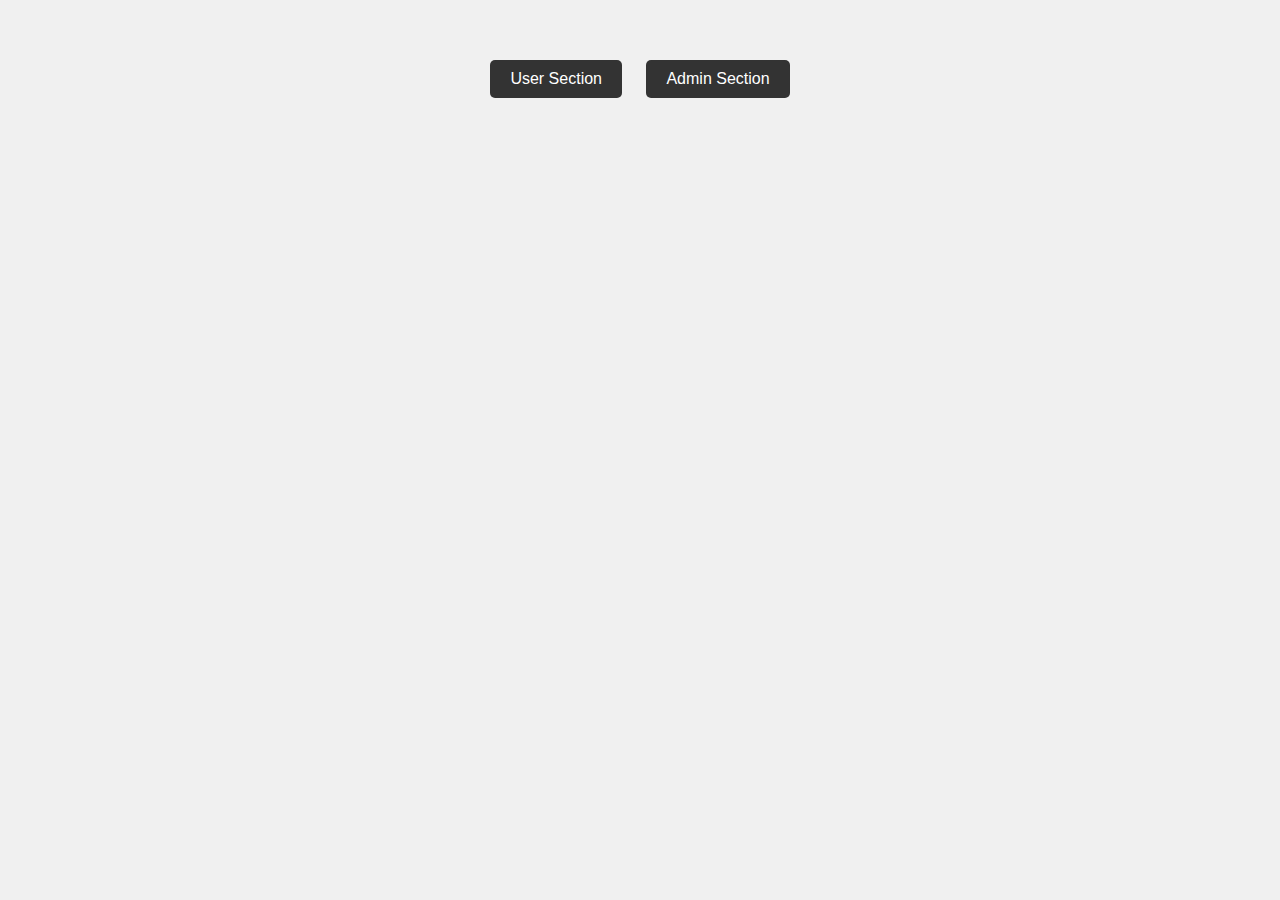
<file: index.html>
<!DOCTYPE html>
<html lang="en">
<head>
    <meta charset="UTF-8">
    <meta name="viewport" content="width=device-width, initial-scale=1.0">
    <title>Dog Expo</title>
    <link rel="stylesheet" href="css/index.css">
</head>
<body>
    <div class="home">
        <button id="user">User Section</button>
        <button id="admin">Admin Section</button>
    </div>
</body>
</html>
<script src="scripts/index.js"></script>
</file>
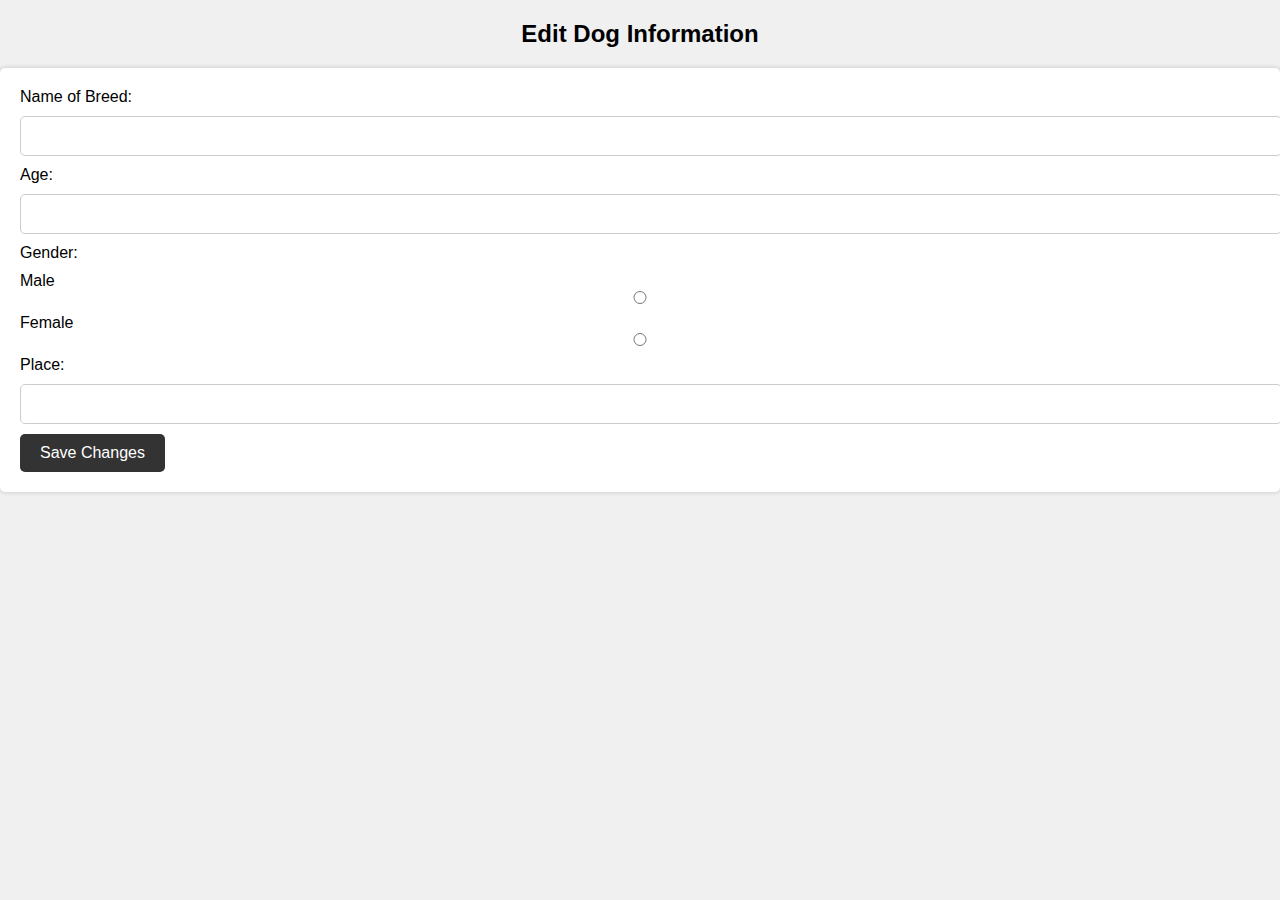
<file: html/edit_dog.html>
<!DOCTYPE html>
<html lang="en">
<head>
    <meta charset="UTF-8">
    <meta name="viewport" content="width=device-width, initial-scale=1.0">
    <title>Edit Dog</title>
    <link rel="stylesheet" href="../css/edit_dog.css">
</head>
<body>
    <h2>Edit Dog Information</h2>
    <form id="dog-form">
        <label for="name">Name of Breed:</label>
        <input type="text" id="name" name="name" required><br>

        <label for="age">Age:</label>
        <input type="text" id="age" name="age" required><br>

        <label for="gender">Gender:</label>
        Male <input type="radio" id="male" name="gender" value="Male" required>
        Female <input type="radio" id="female" name="gender" value="Female" required><br>

        <label for="place">Place:</label>
        <input type="text" id="place" name="place" required><br>

        <button type="submit">Save Changes</button>
    </form>
</body>
</html>
<script src="../scripts/edit_dog.js"></script>
</file>
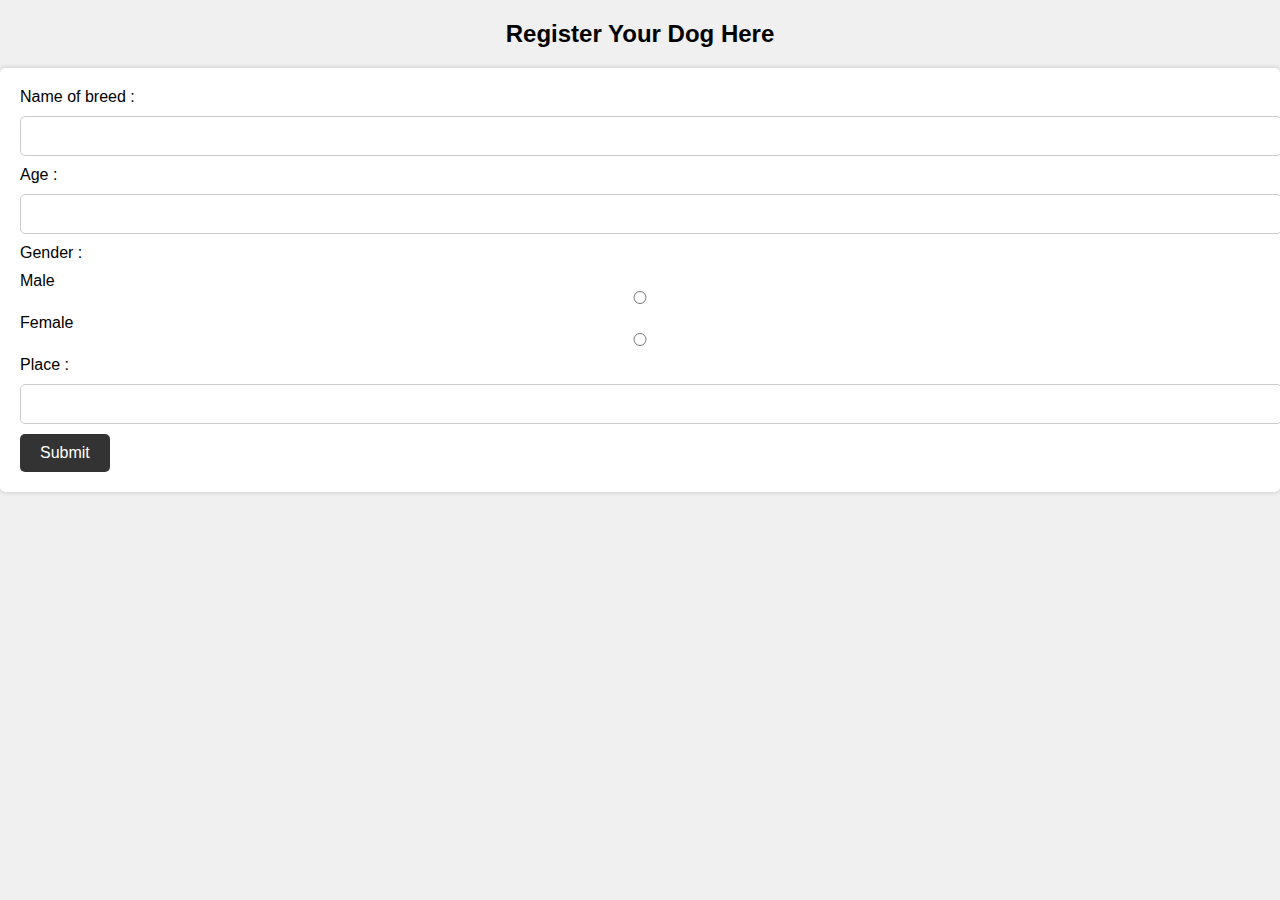
<file: html/user.html>
<!DOCTYPE html>
<html lang="en">
<head>
    <meta charset="UTF-8">
    <meta name="viewport" content="width=device-width, initial-scale=1.0">
    <title>Dog Expo</title>
    <link rel="stylesheet" type="text/css" href="../css/user.css">
</head>
<body>
    <h2>Register Your Dog Here</h2>
    <form id="dog-form">
        <label for="breed">Name of breed :</label>
        <input type="text" id="breed" name="breed" required><br>

        <label for="age">Age :</label>
        <input type="text" id="age" name="age" required><br>

        <label for="gender">Gender :</label>
        Male <input type="radio" id="male" name="gender" value="Male" required>
        Female <input type="radio" id="female" name="gender" value="Female" required><br>

        <label for="place">Place :</label>
        <input type="text" id="place" name="place" required><br>

        <button type="submit">Submit</button>
    </form>
</body>
</html>
<script src="../scripts/user.js"></script>
</file>
<file: css/index.css>
/* Reset some default styles to ensure consistent rendering */
body, h1, h2, p, ul, li, button, input {
    margin: 0;
    padding: 0;
    font-family: Arial, Helvetica, sans-serif;
}

/* Global Styles */
body {
    background-color: #f0f0f0;
}

.container {
    max-width: 800px;
    margin: 0 auto;
    padding: 20px;
    background-color: #ffffff;
    box-shadow: 0 0 5px rgba(0, 0, 0, 0.2);
}

/* Navigation Bar Styles */
.navbar {
    background-color: #333;
    color: #fff;
    padding: 10px;
}

.navbar a {
    color: #fff;
    text-decoration: none;
    margin: 0 20px;
}

/* Home Page Styles */
.home {
    text-align: center;
    margin-top: 50px;
}

/* Button Styles */
button#user, button#admin {
    background-color: #333;
    color: #fff;
    padding: 10px 20px;
    border: none;
    border-radius: 5px;
    cursor: pointer;
    font-size: 16px;
    margin: 10px;
}
</file>
<file: css/edit_dog.css>
/* Reset some default styles to ensure consistent rendering */
body, h1, h2, p, ul, li, button, input {
    margin: 0;
    padding: 0;
    font-family: Arial, Helvetica, sans-serif;
}

/* Global Styles */
body {
    background-color: #f0f0f0;
    margin: 0;
    padding: 0;
}

.container {
    max-width: 800px;
    margin: 0 auto;
    padding: 20px;
    background-color: #ffffff;
    box-shadow: 0 0 5px rgba(0, 0, 0, 0.2);
}

/* Edit Dog Form Styles */
h2 {
    text-align: center;
    margin-top: 20px;
}

form {
    background-color: #fff;
    padding: 20px;
    margin-top: 20px;
    border-radius: 5px;
    box-shadow: 0 0 5px rgba(0, 0, 0, 0.2);
}

form label {
    display: block;
    margin-bottom: 10px;
}

form input[type="text"],
form input[type="radio"] {
    width: 100%;
    padding: 10px;
    margin-bottom: 10px;
    border: 1px solid #ccc;
    border-radius: 5px;
    font-size: 16px;
}

form button[type="submit"] {
    background-color: #333;
    color: #fff;
    padding: 10px 20px;
    border: none;
    border-radius: 5px;
    cursor: pointer;
    font-size: 16px;
}
</file>
<file: css/user.css>
/* Reset some default styles to ensure consistent rendering */
body, h2, p, label, input, radio, button {
    margin: 0;
    padding: 0;
    font-family: Arial, Helvetica, sans-serif;
}

/* Global Styles */
body {
    background-color: #f0f0f0;
    margin: 0;
    padding: 0;
}

.container {
    max-width: 800px;
    margin: 0 auto;
    padding: 20px;
    background-color: #ffffff;
    box-shadow: 0 0 5px rgba(0, 0, 0, 0.2);
}

/* Registration Form Styles */
h2 {
    text-align: center;
    margin-top: 20px;
}

form {
    background-color: #fff;
    padding: 20px;
    margin-top: 20px;
    border-radius: 5px;
    box-shadow: 0 0 5px rgba(0, 0, 0, 0.2);
}

form label {
    display: block;
    margin-bottom: 10px;
}

form input[type="text"],
form input[type="radio"] {
    width: 100%;
    padding: 10px;
    margin-bottom: 10px;
    border: 1px solid #ccc;
    border-radius: 5px;
    font-size: 16px;
}

form button[type="submit"] {
    background-color: #333;
    color: #fff;
    padding: 10px 20px;
    border: none;
    border-radius: 5px;
    cursor: pointer;
    font-size: 16px;
}
</file>
